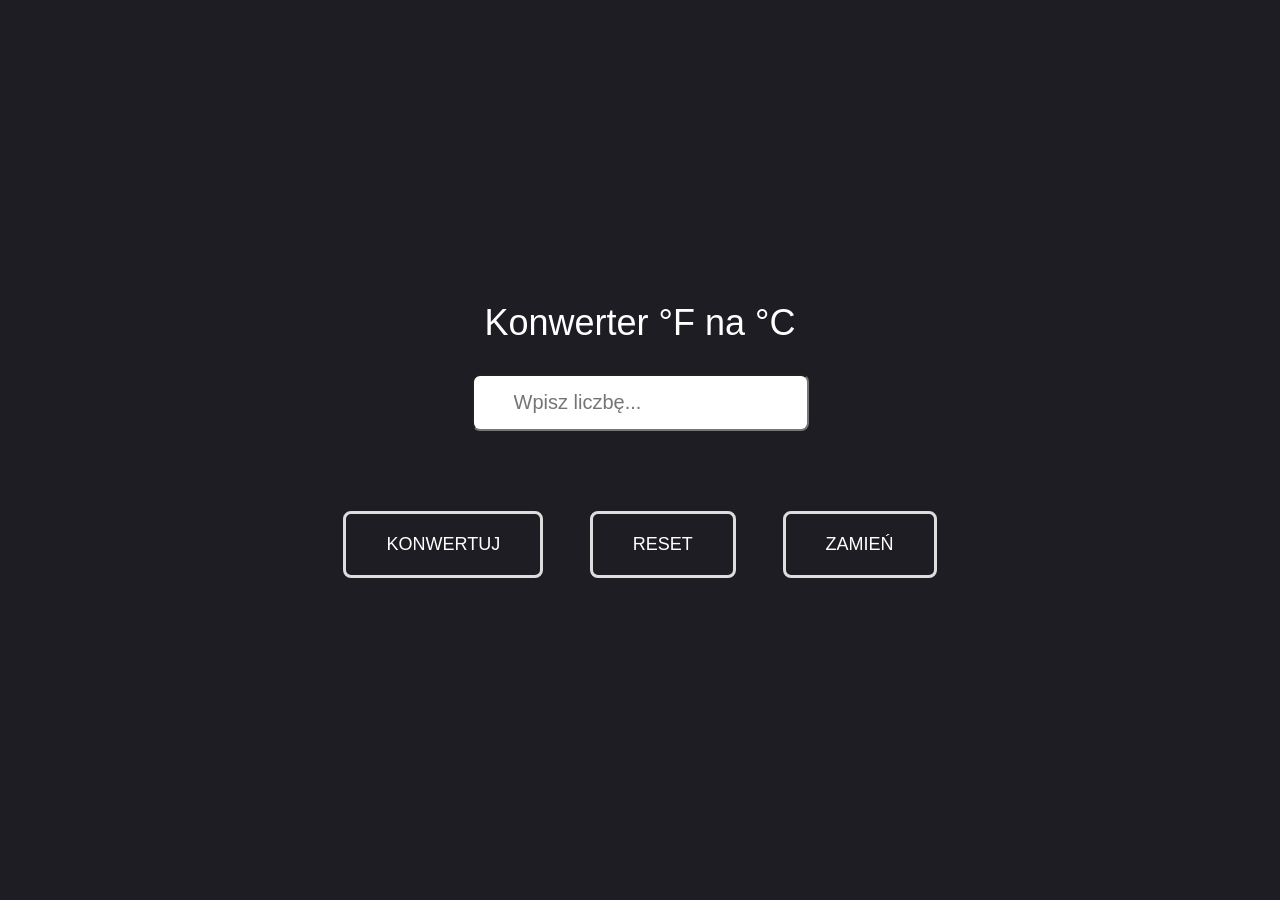
<file: index.html>
<!DOCTYPE html>
<html lang="pl">
	<head>
		<meta charset="UTF-8" />
		<meta http-equiv="X-UA-Compatible" content="IE=edge" />
		<meta name="viewport" content="width=device-width, initial-scale=1.0" />
		<title>TempConverter</title>
		<link rel="stylesheet" href="./css/style.css" />
	</head>
	<body>
		<label for="converter"
			>Konwerter <span class="one">°F</span> na
			<span class="two">°C</span></label
		>
		<input type="number" id="converter" placeholder="Wpisz liczbę..." />
		<p class="result"></p>

		<div>
			<button class="conv">Konwertuj</button>
			<button class="reset">Reset</button>
			<button class="change">Zamień</button>
		</div>
		<script src="./js/main.js"></script>
	</body>
</html>
</file>
<file: css/style.css>
* {
  -webkit-box-sizing: border-box;
          box-sizing: border-box;
  margin: 0;
  padding: 0;
}

body {
  display: -webkit-box;
  display: -ms-flexbox;
  display: flex;
  -webkit-box-pack: center;
      -ms-flex-pack: center;
          justify-content: center;
  -webkit-box-align: center;
      -ms-flex-align: center;
          align-items: center;
  -webkit-box-orient: vertical;
  -webkit-box-direction: normal;
      -ms-flex-direction: column;
          flex-direction: column;
  position: relative;
  height: 100vh;
  font-family: 'Open Sans', sans-serif;
  color: #fff;
  background-color: #1e1d23;
  font-size: 24px;
}

.result {
  margin-bottom: 50px;
}

label {
  font-size: 36px;
}

input {
  margin-top: 30px;
  margin-bottom: 10px;
  padding: 15px 40px;
  border-radius: 8px;
  font-size: 20px;
}

button {
  padding: 20px 40px;
  margin: 20px;
  cursor: pointer;
  background: none;
  color: #fff;
  font-size: 18px;
  border: 3px solid #ddd;
  border-radius: 8px;
  -webkit-transition: 0.3s;
  transition: 0.3s;
  text-transform: uppercase;
}

button:hover {
  background-color: #ddd;
  color: #000;
}
/*# sourceMappingURL=style.css.map */
</file>
